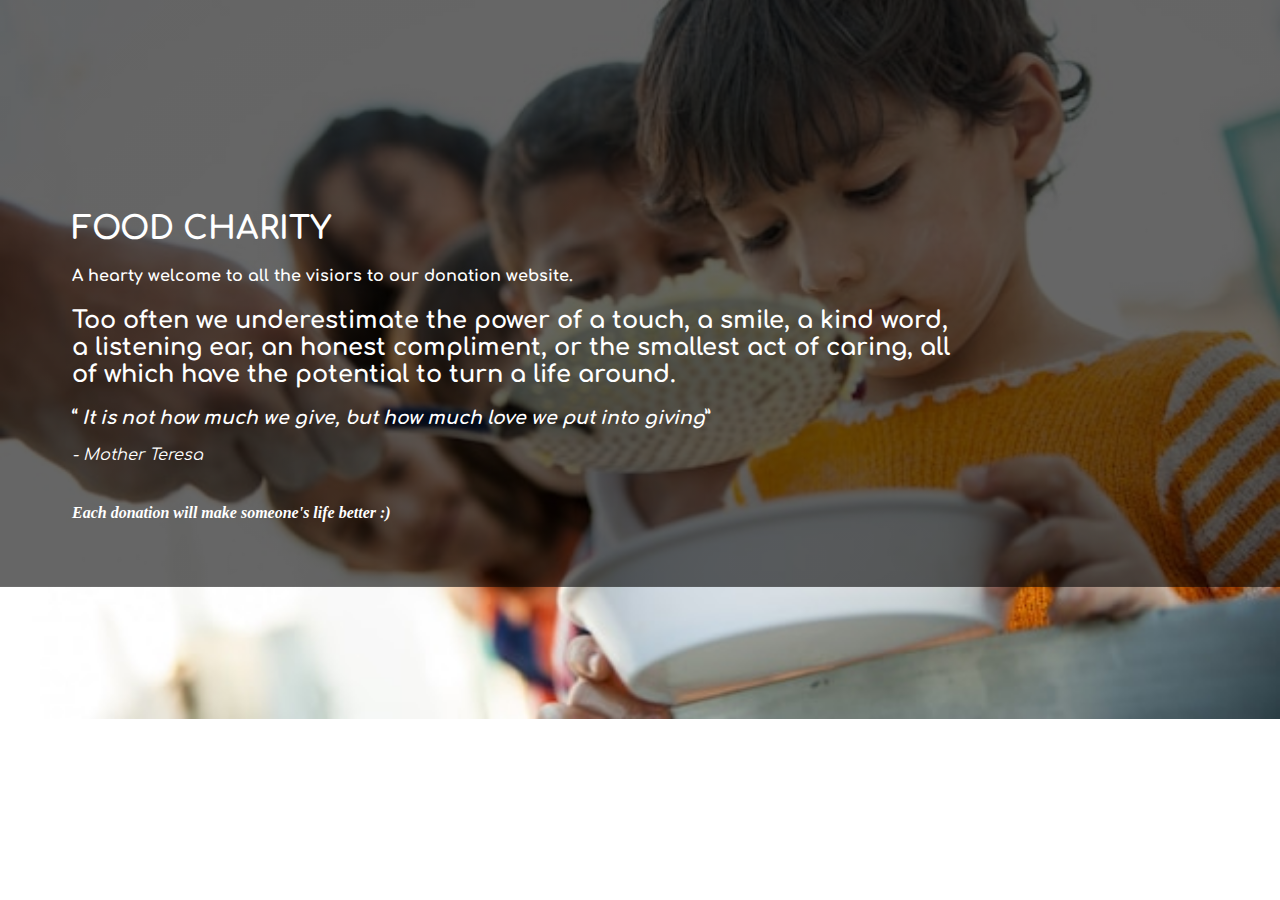
<file: index.html>
<!DOCTYPE html>
<html lang="en">

<head>
  <meta charset="UTF-8">
  <meta http-equiv="X-UA-Compatible" content="IE=edge">
  <meta name="viewport" content="width=device-width, initial-scale=1.0">
  <title>DONATE FOR A CAUSE</title>
  <link rel="stylesheet" href="style.css">

  <!-- <link rel="preconnect" href="https://fonts.googleapis.com">
  <link rel="preconnect" href="https://fonts.gstatic.com" crossorigin>
  <link href="https://fonts.googleapis.com/css2?family=Josefin+Sans:wght@600&display=swap" rel="stylesheet">
  <link rel="stylesheet" href="https://maxcdn.bootstrapcdn.com/bootstrap/3.4.1/css/bootstrap.min.css"> -->

  <link rel="preconnect" href="https://fonts.googleapis.com">
<link rel="preconnect" href="https://fonts.gstatic.com" crossorigin>
<link href="https://fonts.googleapis.com/css2?family=Comfortaa&display=swap" rel="stylesheet">

  <script src="https://ajax.googleapis.com/ajax/libs/jquery/3.6.0/jquery.min.js"></script>
  <script src="https://maxcdn.bootstrapcdn.com/bootstrap/3.4.1/js/bootstrap.min.js"></script>
</head>

<body>
  <div class="content">
    <h1>FOOD CHARITY</h1>
    <h4> A hearty welcome to all the visiors to our donation website.</h4>
    <h2>Too often we underestimate the power of a touch, a smile, a kind word, a listening ear, an honest compliment, or
      the smallest act of caring, all of which have the potential to turn a life around.</h2>
    <h3><q><em> It is not how much we give, but how much love we put into giving</q></h3> - Mother Teresa </h3>
  </div>
  <!-- <div class="container">
    <div id="myCarousel" class="carousel slide" data-ride="carousel">
       Indicators -->

  <!-- <br><br>
      <ol class="carousel-indicators">
        <li data-target="#myCarousel" data-slide-to="0" class="active"></li>
        <li data-target="#myCarousel" data-slide-to="1"></li>
        <li data-target="#myCarousel" data-slide-to="2"></li>
      </ol> -->

  <!-- Wrapper for slides
      <div class="carousel-inner" style="width:fit-content;">
        <div class="item active">
          <img src="assets/begging-bridge-with-person-who-handed-bread_1150-22948.jpg" alt=""
            style="width:50%; height: 50%;">
        </div>

        <div class="item">
          <img src="assets/concept-hunger_257123-8662.jpg" alt="" style="width:50%; height: 50%;">
        </div>

        <div class="item">
          <img src="assets/hungry-children-being-fed-by-charity_21730-12868.jpg" alt="" style="width:50%; height: 50%;">
        </div>
      </div> -->
  <br>
  <div class="razorpay-embed-btn" data-url="https://pages.razorpay.com/pl_KJgEMAX8pncO7p/view" data-text="Donate Now"
    data-color="#528FF0" data-size="large">
    <h4>Each donation will make someone's life better :)</h4>
    <script>
      (function () {
        var d = document; var x = !d.getElementById('razorpay-embed-btn-js')
        if (x) {
          var s = d.createElement('script'); s.defer = !0; s.id = 'razorpay-embed-btn-js';
          s.src = 'https://cdn.razorpay.com/static/embed_btn/bundle.js'; d.body.appendChild(s);
        } else {
          var rzp = window['__rzp__'];
          rzp && rzp.init && rzp.init()
        }
      })();
    </script>
  </div>
  <br>
  <!-- Left and right controls -->
  <!-- <a class="left carousel-control" href="#myCarousel" data-slide="prev">
        <span class="glyphicon glyphicon-chevron-left"></span>
        <span class="sr-only">Previous</span>
      </a>
      <a class="right carousel-control" href="#myCarousel" data-slide="next">
        <span class="glyphicon glyphicon-chevron-right"></span>
        <span class="sr-only">Next</span>
      </a>
    </div>
    <br> -->

  </div>
  <br>


</body>

</html>
</file>
<file: style.css>
/* .content{
    background-image: url(assets/side-view-homeless-man-street-with-cup-help-sign_23-2148760787.jpg);
    background-position: center; 
  background-repeat: no-repeat; 
  background-size: cover;
  height: 100%;
} */
/* html{
    background: linear-gradient(to bottom, rgba(0, 0, 0, 0.6), rgba(0, 0, 0, 0.6)), url(assets/hungry-children-being-fed-by-charity_21730-12868.jpg);
    background-position: center;
    background-repeat: no-repeat;
    background-size: cover;
} */
body{
    /* background-image: url(assets/poor-boy-road-image-hd_181020-3465.jpg);
    opacity: 0.5;
    background-position: center;
    background-repeat: no-repeat;
    /* z-index: 2; */
    /* background-blend-mode: overlay; */

    height: 100%;
    width: 100%;
    background: linear-gradient(to bottom, rgba(0, 0, 0, 0.6), rgba(0, 0, 0, 0.6)), url(assets/hungry-children-being-fed-by-charity_21730-12868.jpg);
    background-position: center;
    background-repeat: no-repeat;
    background-size: cover;
    /* display: flex; */
    justify-content: center;
    align-items: center;
    margin-top: 100px;
    padding: 0 25% 0 5%;
    box-sizing: border-box;
    /* box-shadow: inset; */
}
/* .container{
    display: block;
}
.carousel-inner{
    /* display: flex; */
   /* justify-content: center;
    margin: auto;
    padding-left: 25%;
} */
.content{
    margin: 0 auto;
    padding-top: 10%;
    transform: translate(50,50);
    color: white;
    font-family: 'Comfortaa', cursive;

    /* font-family: 'Josefin Sans', sans-serif; */
}
.razorpay-embed-btn{
    color: white;
}
</file>
